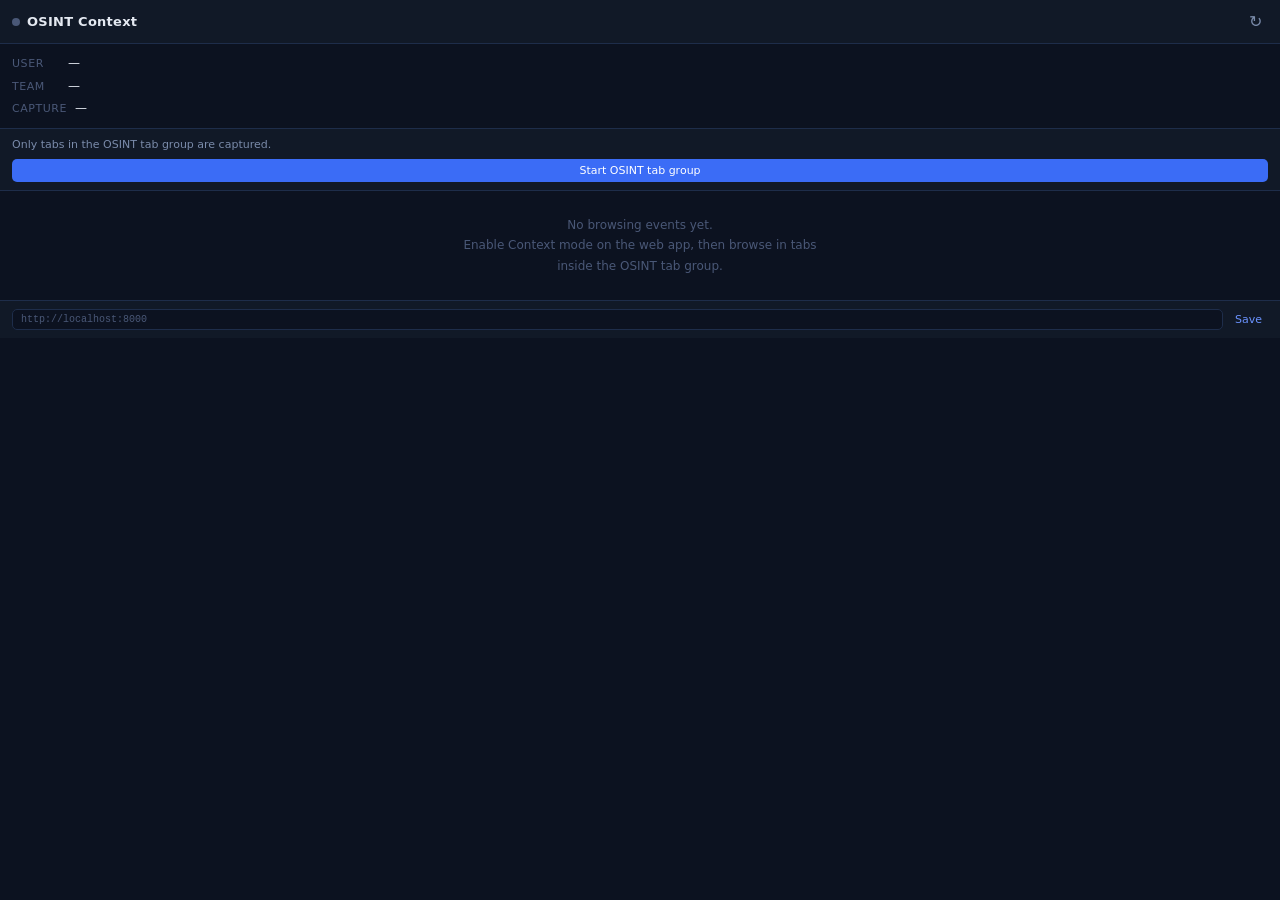
<file: browser-extension/sidepanel.html>
<!DOCTYPE html>
<html lang="en">
<head>
  <meta charset="UTF-8">
  <meta name="viewport" content="width=device-width, initial-scale=1.0">
  <title>OSINT Context</title>
  <link rel="stylesheet" href="sidepanel.css">
</head>
<body>

  <!-- Header -->
  <header class="header">
    <div class="header-title">
      <span class="header-dot" id="statusDot"></span>
      OSINT Context
    </div>
    <button class="icon-btn" id="refreshBtn" title="Refresh">&#8635;</button>
  </header>

  <!-- Auth status -->
  <div class="auth-card" id="authCard">
    <div class="auth-row">
      <span class="label">User</span>
      <span class="value" id="authUser">—</span>
    </div>
    <div class="auth-row">
      <span class="label">Team</span>
      <span class="value" id="authTeam">—</span>
    </div>
    <div class="auth-row">
      <span class="label">Capture</span>
      <span class="value" id="captureStatus">—</span>
    </div>
  </div>

  <!-- Research tab group -->
  <div class="group-card">
    <div class="group-status" id="groupStatus">Only tabs in the OSINT tab group are captured.</div>
    <button class="group-btn" id="groupBtn">Start OSINT tab group</button>
  </div>

  <!-- Not logged in notice -->
  <div class="notice" id="notLoggedIn" style="display:none;">
    <p>Not logged in to the OSINT platform.</p>
    <p>Log in at <a id="appLink" href="#" target="_blank">https://osint-research-production.up.railway.app/</a> and enable Context mode to start capturing.</p>
  </div>

  <!-- Event list controls -->
  <div class="controls" id="controls" style="display:none;">
    <span class="events-count" id="eventsCount">0 events</span>
    <div class="controls-right">
      <button class="text-btn" id="remoteBtn">Load from server</button>
      <button class="text-btn danger" id="clearBtn">Clear</button>
    </div>
  </div>

  <!-- Events feed -->
  <div class="feed" id="feed">
    <div class="empty-state" id="emptyState">
      No browsing events yet.<br>
      Enable Context mode on the web app, then browse in tabs<br>
      inside the OSINT tab group.
    </div>
  </div>

  <!-- Settings -->
  <div class="settings-row">
    <input type="text" id="appUrlInput" placeholder="http://localhost:8000" class="url-input">
    <button class="text-btn" id="saveUrlBtn">Save</button>
  </div>

  <script src="sidepanel.js"></script>
</body>
</html>
</file>
<file: browser-extension/sidepanel.css>
*, *::before, *::after { box-sizing: border-box; margin: 0; padding: 0; }

:root {
  --bg: #0c1220;
  --bg-card: #111927;
  --bg-elevated: #182035;
  --border: #1e2d4a;
  --accent: #3b6cf6;
  --accent-bright: #6b93ff;
  --success: #22c55e;
  --error: #ef4444;
  --text: #e4e9f1;
  --text-sec: #7a8baa;
  --text-muted: #4a5877;
  --mono: 'JetBrains Mono', 'Courier New', monospace;
  --sans: system-ui, -apple-system, sans-serif;
}

html, body {
  width: 100%;
  height: 100%;
  background: var(--bg);
  color: var(--text);
  font-family: var(--sans);
  font-size: 13px;
  line-height: 1.5;
  overflow-x: hidden;
}

/* Header */
.header {
  display: flex;
  align-items: center;
  justify-content: space-between;
  padding: 10px 12px;
  border-bottom: 1px solid var(--border);
  background: var(--bg-card);
  position: sticky;
  top: 0;
  z-index: 10;
}

.header-title {
  font-weight: 600;
  font-size: 13px;
  letter-spacing: 0.02em;
  display: flex;
  align-items: center;
  gap: 7px;
}

.header-dot {
  width: 8px;
  height: 8px;
  border-radius: 50%;
  background: var(--text-muted);
  flex-shrink: 0;
  transition: background 0.3s;
}

.header-dot.active { background: var(--success); box-shadow: 0 0 6px var(--success); }
.header-dot.inactive { background: var(--text-muted); }
.header-dot.off { background: var(--text-muted); }

.icon-btn {
  background: none;
  border: none;
  color: var(--text-sec);
  cursor: pointer;
  font-size: 16px;
  padding: 2px 6px;
  border-radius: 4px;
  transition: color 0.15s, background 0.15s;
}
.icon-btn:hover { color: var(--text); background: var(--bg-elevated); }

/* Auth card */
.auth-card {
  padding: 10px 12px;
  border-bottom: 1px solid var(--border);
  display: flex;
  flex-direction: column;
  gap: 4px;
}

.auth-row {
  display: flex;
  gap: 8px;
  align-items: baseline;
  font-size: 12px;
}

.auth-row .label {
  color: var(--text-muted);
  min-width: 48px;
  font-size: 11px;
  text-transform: uppercase;
  letter-spacing: 0.05em;
}

.auth-row .value {
  color: var(--text);
  font-weight: 500;
}

.auth-row .value.on { color: var(--success); }
.auth-row .value.off { color: var(--text-muted); }

/* Notice */
.notice {
  padding: 16px 12px;
  color: var(--text-sec);
  font-size: 12px;
  line-height: 1.6;
  border-bottom: 1px solid var(--border);
}
.notice a { color: var(--accent-bright); }

/* Controls bar */
.controls {
  display: flex;
  align-items: center;
  justify-content: space-between;
  padding: 6px 12px;
  border-bottom: 1px solid var(--border);
  background: var(--bg-card);
}

.controls-right { display: flex; gap: 8px; }

.events-count {
  font-size: 11px;
  color: var(--text-muted);
  font-family: var(--mono);
}

.text-btn {
  background: none;
  border: none;
  color: var(--accent-bright);
  cursor: pointer;
  font-size: 11px;
  padding: 2px 6px;
  border-radius: 4px;
  font-family: inherit;
  transition: background 0.15s;
}
.text-btn:hover { background: var(--bg-elevated); }
.text-btn.danger { color: var(--error); }
.text-btn.danger:hover { background: rgba(239,68,68,0.1); }

/* Research tab group */
.group-card {
  display: flex;
  flex-direction: column;
  gap: 6px;
  padding: 8px 12px;
  border-bottom: 1px solid var(--border);
  background: var(--bg-card);
}

.group-status {
  font-size: 11px;
  color: var(--text-sec);
}

.group-btn {
  background: var(--accent);
  border: none;
  border-radius: 5px;
  color: #fff;
  cursor: pointer;
  font-family: inherit;
  font-size: 11px;
  padding: 5px 8px;
  transition: opacity 0.15s;
}
.group-btn:hover { opacity: 0.9; }
.group-btn:disabled { background: var(--bg-elevated); color: var(--text-muted); cursor: default; }

/* Feed */
.feed {
  overflow-y: auto;
  flex: 1;
  min-height: 0;
  max-height: calc(100vh - 220px);
}

.empty-state {
  padding: 24px 16px;
  color: var(--text-muted);
  font-size: 12px;
  text-align: center;
  line-height: 1.7;
}

/* Event card */
.event-card {
  padding: 9px 12px;
  border-bottom: 1px solid var(--border);
  transition: background 0.1s;
}
.event-card:hover { background: var(--bg-elevated); }

.event-header {
  display: flex;
  align-items: center;
  gap: 6px;
  margin-bottom: 3px;
}

.event-type-badge {
  font-size: 9px;
  font-family: var(--mono);
  text-transform: uppercase;
  letter-spacing: 0.06em;
  padding: 1px 5px;
  border-radius: 3px;
  flex-shrink: 0;
}

.event-type-badge.visit {
  background: rgba(59, 108, 246, 0.15);
  color: var(--accent-bright);
  border: 1px solid rgba(59, 108, 246, 0.3);
}

.event-type-badge.search {
  background: rgba(34, 197, 94, 0.12);
  color: var(--success);
  border: 1px solid rgba(34, 197, 94, 0.3);
}

.event-site {
  font-weight: 600;
  font-size: 12px;
  color: var(--text);
  white-space: nowrap;
  overflow: hidden;
  text-overflow: ellipsis;
  flex: 1;
}

.event-time {
  font-size: 10px;
  color: var(--text-muted);
  font-family: var(--mono);
  flex-shrink: 0;
}

.event-body {
  font-size: 11px;
  color: var(--text-sec);
  line-height: 1.4;
}

.event-heading {
  color: var(--text-sec);
  margin-bottom: 2px;
  white-space: nowrap;
  overflow: hidden;
  text-overflow: ellipsis;
}

.event-search {
  color: var(--success);
  font-style: italic;
}

.event-search::before { content: "🔍 "; }

.event-url {
  color: var(--text-muted);
  font-family: var(--mono);
  font-size: 10px;
  white-space: nowrap;
  overflow: hidden;
  text-overflow: ellipsis;
  margin-top: 2px;
}

/* Settings row */
.settings-row {
  display: flex;
  gap: 6px;
  padding: 8px 12px;
  border-top: 1px solid var(--border);
  background: var(--bg-card);
  position: sticky;
  bottom: 0;
}

.url-input {
  flex: 1;
  background: var(--bg);
  border: 1px solid var(--border);
  border-radius: 5px;
  color: var(--text);
  font-family: var(--mono);
  font-size: 10px;
  padding: 4px 8px;
  transition: border-color 0.15s;
}
.url-input:focus { outline: none; border-color: var(--accent); }
.url-input::placeholder { color: var(--text-muted); }

/* Scrollbar */
::-webkit-scrollbar { width: 4px; }
::-webkit-scrollbar-track { background: transparent; }
::-webkit-scrollbar-thumb { background: var(--border); border-radius: 2px; }
</file>
